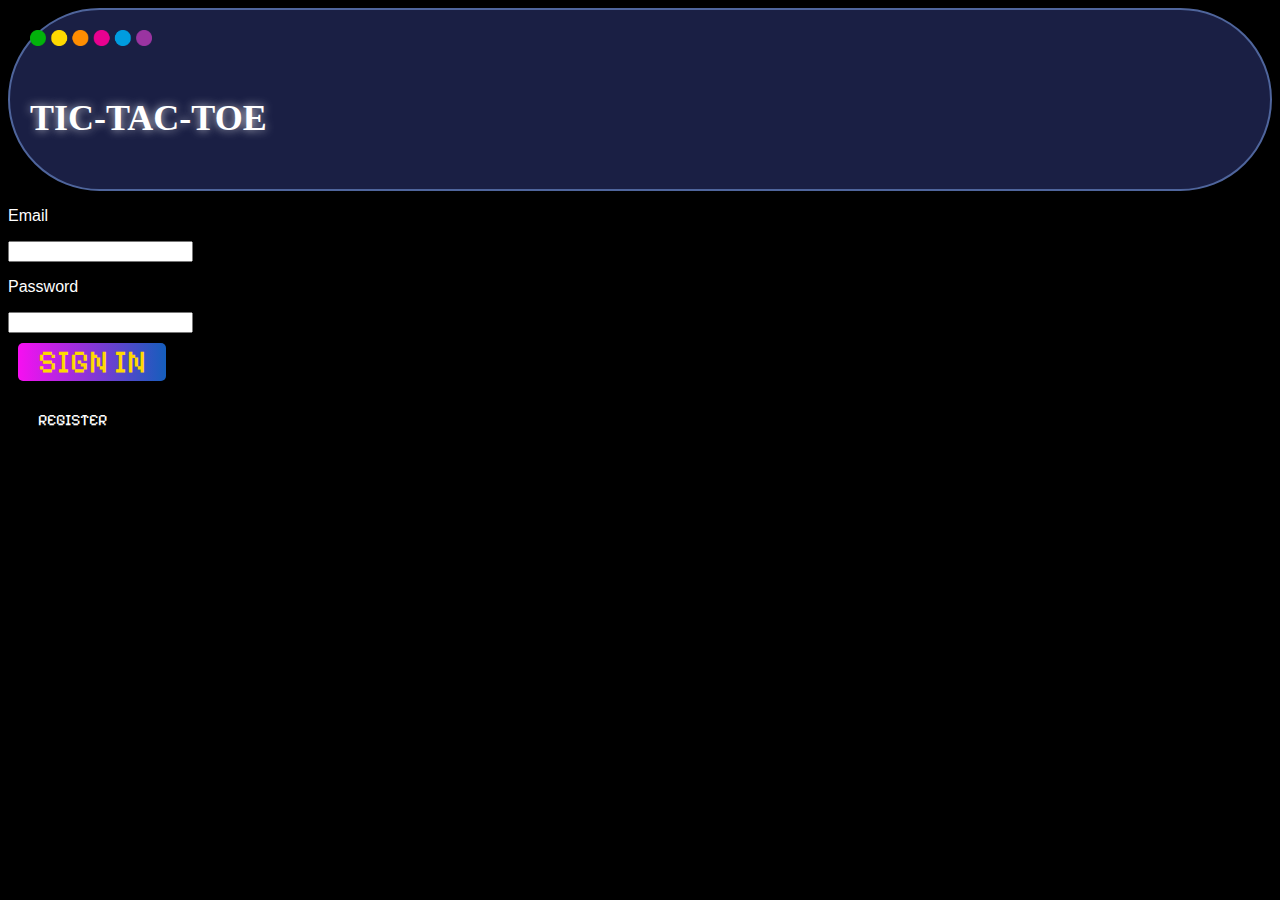
<file: index.html>
<!DOCTYPE html>
<html lang="en">

<head>
    <meta charset="UTF-8">
    <meta name="viewport" content="width=device-width, initial-scale=1.0">
    <title>XO | Login</title>

    <!-- Bootstrap CSS -->
    <link href="https://cdn.jsdelivr.net/npm/bootstrap@5.3.0-alpha3/dist/css/bootstrap.min.css" rel="stylesheet"
        integrity="sha384-KK94CHFLLe+nY2dmCWGMq91rCGa5gtU4mk92HdvYe+M/SXH301p5ILy+dN9+nJOZ" crossorigin="anonymous">

    <!-- Google Fonts -->
    <link rel="stylesheet" href="https://fonts.googleapis.com/css2?family=Pixelify+Sans&display=swap">

    <!-- Your local CSS file -->
    <link rel="stylesheet" href="CSS/SigninSignup.css">
</head>

<body>

    <div class="container">

        <div class='row align-items-center justify-content-center mt-5'>
            <div class='col-md-6 text-center' style='background-color: #1A1F44; border: 2px solid #4F659C; border-radius: 100px; padding: 20px'>
                <img src="ProjectDot.png" height="16px"> <br><br>
                <p class='icontxt'> TIC-TAC-TOE </p>
            </div>
        </div>

    </div>

    <form method="post" class="mt-3">

        <div class='row align-items-center justify-content-center'>
            <div class='col-md-4'>
                <p style='color: #fff;' class='pixelify'> Email </p>
                <input type="text" class="form-control" name="Email">
            </div>
        </div>

        <div class='row align-items-center justify-content-center mt-3'>
            <div class='col-md-4'>
                <p style='color: #fff'> Password </p>
                <input type="password" class="form-control" name="Password">
            </div>
        </div>

        <div class='row mt-3'>
            <div class='col-md-12 text-center'>
                <button type="submit" style="font-size: 32px;" class="btn btn-primary pixel"> SIGN IN </button>
            </div>
        </div>

    </form>

    <div class='container mt-5'>
        <div class='row'>
            <div class='col-md-12 text-center'>
                <a href="Regis.html" class="btn btn-secondary pixel"> REGISTER </a>
            </div>
        </div>
    </div>

    <!-- Bootstrap JS (optional) -->
    <script src="https://cdn.jsdelivr.net/npm/bootstrap@5.3.0-alpha3/dist/js/bootstrap.bundle.min.js"
        integrity="sha384-ENjdO4Dr2bkBIFxQpeoTz1HIcje39Wm4jDKdf19U8gI4ddQ3GYNS7NTKfAdVQSZe"
        crossorigin="anonymous"></script>

</body>

</html>

<?php
session_start();

include 'conn.php';

$sql = 'SELECT Email, Pwd FROM User';
$result = mysqli_query($conn, $sql);

if (!$result) {
    $error = 'Error retrieving users: ' . mysqli_error($conn);
    // handle error
} elseif (isset($_POST['Email']) && isset($_POST['Password'])) {
    $username = trim($_POST['Email']);
    $password = $_POST['Password'];

    while ($row = mysqli_fetch_assoc($result)) {
        if ($row['Email'] == $username && $row['Pwd'] == $password) {
            header('Location: Rule.php');
            exit();
        }
    }
    echo '<p> Username or password is incorrect. </p>';
}
?>
</file>
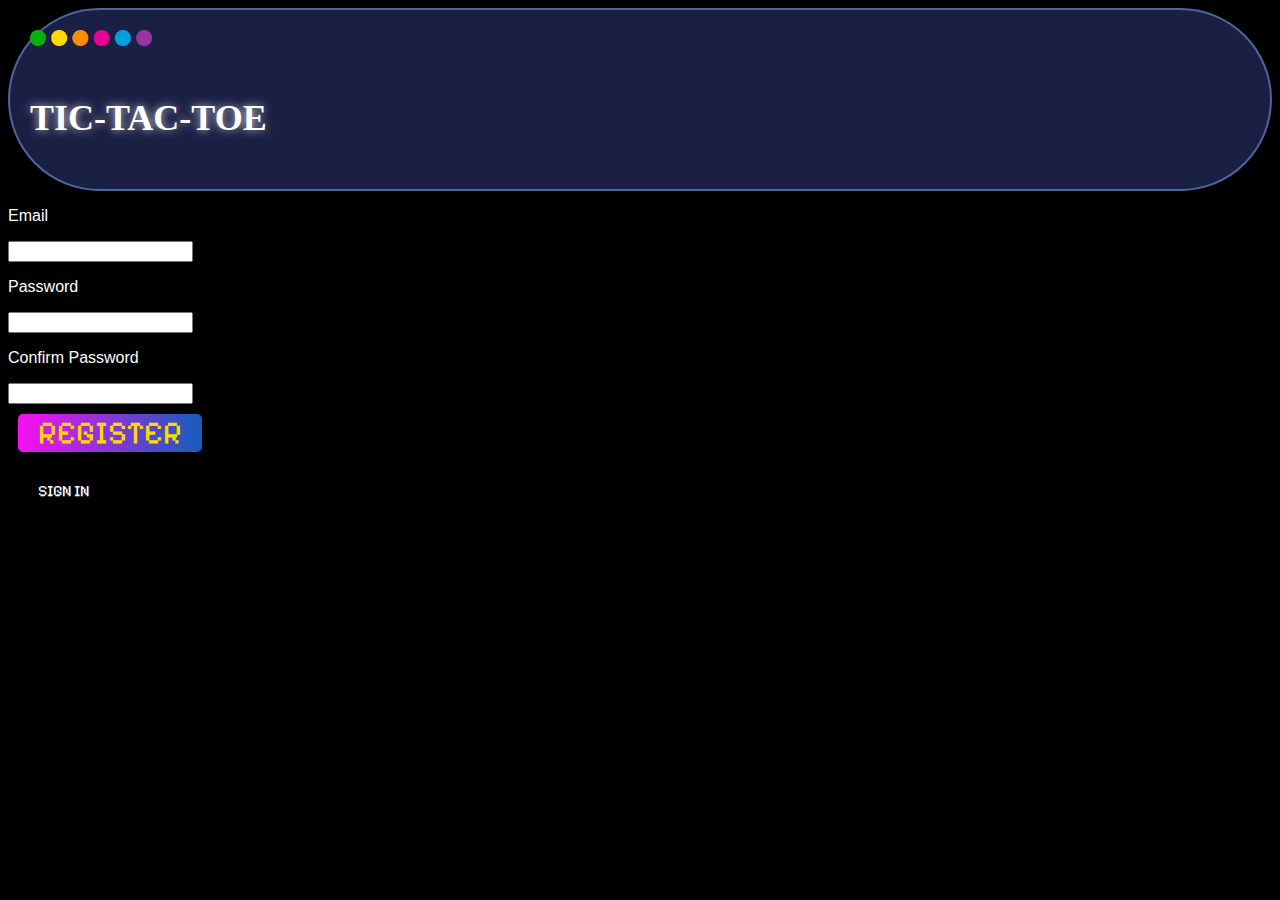
<file: Regis.html>
<!DOCTYPE html>
<html lang="en">

<head>
    <meta charset="UTF-8">
    <meta name="viewport" content="width=device-width, initial-scale=1.0">
    <title>XO | Register</title>

    <!-- Bootstrap CSS -->
    <link href="https://cdn.jsdelivr.net/npm/bootstrap@5.3.0-alpha3/dist/css/bootstrap.min.css" rel="stylesheet"
        integrity="sha384-KK94CHFLLe+nY2dmCWGMq91rCGa5gtU4mk92HdvYe+M/SXH301p5ILy+dN9+nJOZ" crossorigin="anonymous">

    <!-- Google Fonts -->
    <link rel="stylesheet" href="https://fonts.googleapis.com/css2?family=Pixelify+Sans&display=swap">

    <!-- Your local CSS file -->
    <link rel="stylesheet" href="CSS/SigninSignup.css">
</head>

<body>

    <div class="container">

        <div class='row align-items-center justify-content-center mt-5'>
            <div class='col-md-6 text-center' style='background-color: #1A1F44; border: 2px solid #4F659C; border-radius: 100px; padding: 20px'>
                <img src="ProjectDot.png" height="16px"> <br><br>
                <p class='icontxt'> TIC-TAC-TOE </p>
            </div>
        </div>

    </div>

    <form method="post" class="mt-3">

        <div class='row align-items-center justify-content-center mt-3'>
            <div class='col-md-4'>
                <p style='color: #fff;' class='pixelify'> Email </p>
                <input type="text" class="form-control" name="Email">
            </div>
        </div>

        <div class='row align-items-center justify-content-center mt-3'>
            <div class='col-md-4'>
                <p style='color: #fff'> Password </p>
                <input type="password" class="form-control" name="Password">
            </div>
        </div>

        <div class='row align-items-center justify-content-center mt-3'>
            <div class='col-md-4'>
                <p style='color: #fff'> Confirm Password </p>
                <input type="password" class="form-control" name="rePwd">
            </div>
        </div>

        <div class='row mt-3'>
            <div class='col-md-12 text-center'>
                <button type="submit" style="font-size: 32px;" class="btn btn-primary pixel"> REGISTER </button>
            </div>
        </div>

    </form>

    <div class='container mt-5'>
        <div class='row'>
            <div class='col-md-12 text-center'>
                <a href="index.html" class="btn btn-secondary pixel"> SIGN IN </a>
            </div>
        </div>
    </div>

    <!-- Bootstrap JS (optional) -->
    <script src="https://cdn.jsdelivr.net/npm/bootstrap@5.3.0-alpha3/dist/js/bootstrap.bundle.min.js"
        integrity="sha384-ENjdO4Dr2bkBIFxQpeoTz1HIcje39Wm4jDKdf19U8gI4ddQ3GYNS7NTKfAdVQSZe"
        crossorigin="anonymous"></script>

</body>

</html>

<?php
session_start();

include 'conn.php';

$sql = 'SELECT Email FROM User';
$result = mysqli_query($conn, $sql);
$rePwd = $_POST['rePwd'];

if (isset($_POST['Email']) && isset($_POST['Password'])) {
    $username = trim($_POST['Email']);
    $password = $_POST['Password'];

    if (!$result) {
        $error = 'Error saving user: ' . mysqli_error($conn);
    
    } else {
        while ($row = mysqli_fetch_assoc($result)) {
            if ($row['Email'] == $username) {
                echo 'Email has already used!';
                exit();
            }
        }
    }

    if (empty($username) || empty($password) || empty($rePwd)) {
        echo 'Please fill all Registration form!';
    } elseif (strlen($password) < 8) {
        echo 'Password must be at least 8 characters';
    } elseif ($password != $rePwd) {
        echo 'Password must match!';
        
    } else {

        $sql = "INSERT INTO User (Email, Pwd, rePwd) VALUES ('$username', '$password', '$rePwd')";
        $result = mysqli_query($conn, $sql);

        if (!$result) {
            $error = 'Error saving user: ' . mysqli_error($conn);

        } else {
            header('Location: Rule.php');
            exit();
        }

    }
}
?>
</file>
<file: CSS/SigninSignup.css>
.inputBox {
    padding-top: 5px;
    padding-bottom: 5px;
    padding-left: 20px;
    width: 400px;
    background: #F4F4F4;
    border-radius: 8px;
    border: 0px solid #000000;

}

body {
    font-family: 'Prompt', sans-serif;
    background-color: black;
}

.btn {
    font-size: 16px;
    font-weight: bold;
    padding: 10px 20px;
    border-radius: 5px;
    border: none;
    text-align: center;
    text-decoration: none;
    display: inline-block;
    margin: 10px;
    cursor: pointer;
}

.btn-primary {
    background: linear-gradient(to right, #F70FF1, #155EBC);
            border: none;
    color: #FFD900;
}

.btn-secondary {
    background: transparent;
    border-radius: 12px;
    color: #fff;
}

.icontxt {
    font-family: 'Inter';
    font-style: normal;
    font-weight: 700;
    font-size: 36px;
    line-height: 29px;
    color: #fff;

    text-shadow: 0 0 10px rgba(255, 255, 255, 0.8); 
}

.txt {
    font-family: 'Inter';
    font-style: normal;
    font-weight: 500;
    line-height: 18px;
    text-align: center;

    color: #fff;
}

.or {
    font-family: 'Prompt', sans-serif;
    font-style: normal;
    font-weight: 500;
    line-height: 18px;
    text-align: center;

    color: #fff;

    font-size: 8px;
    font-style: bold;
}

.txt {
    font-family: 'Prompt', sans-serif;
    font-style: normal;
    font-weight: 500;
    line-height: 18px;
    text-align: center;

    color: #fff;
}

.pixel {
    font-family: 'Pixelify Sans', sans-serif;
    font-weight: 400;
    line-height: 18px;

}
</file>
